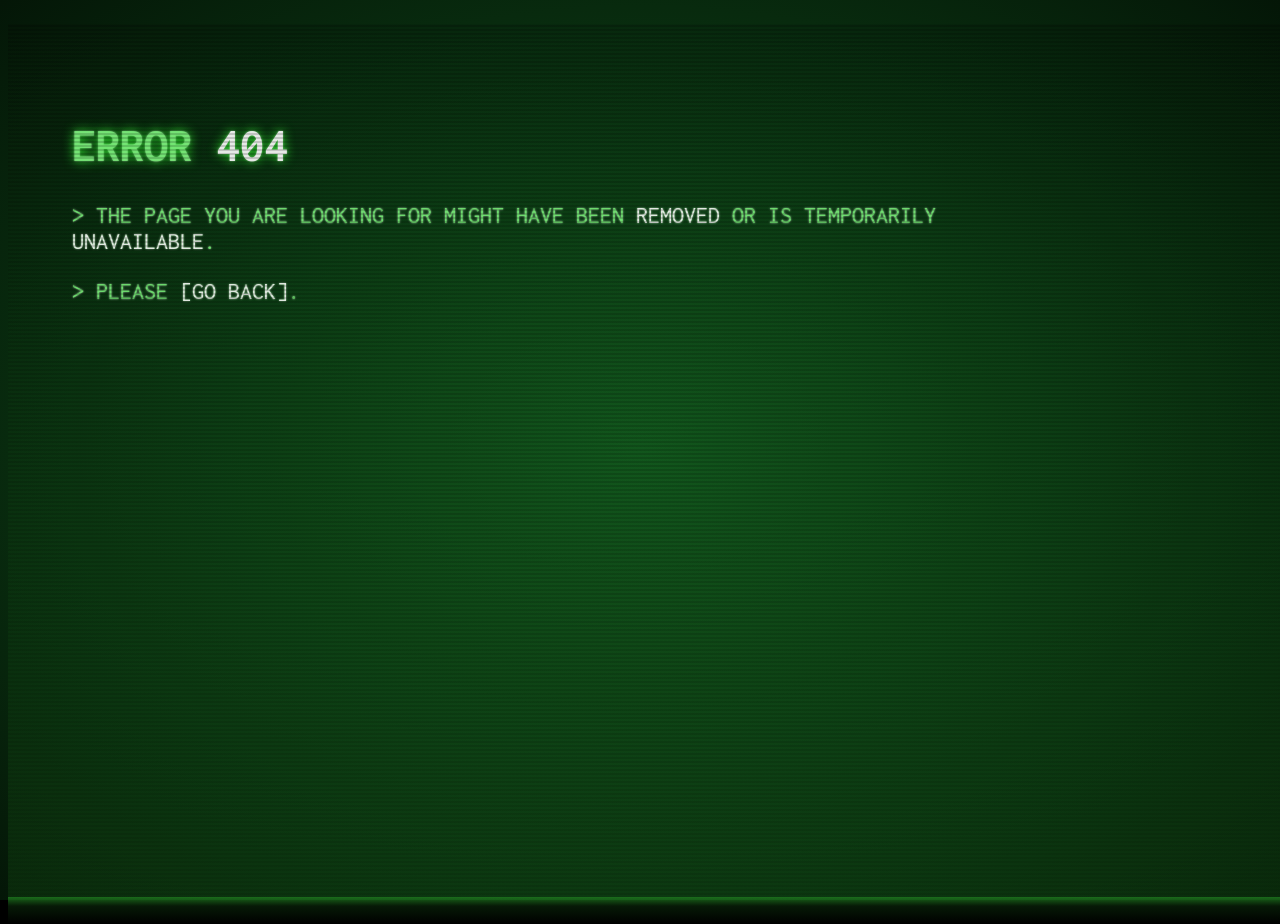
<file: incomplete.html>
<!DOCTYPE html>
<html>
<head>
  <link rel="shortcut icon" href="images/favicom.png">
  <script src= 
"https://ajax.googleapis.com/ajax/libs/jquery/3.2.1/jquery.min.js"> 
    </script> 
<style>

@import 'https://fonts.googleapis.com/css?family=Inconsolata';

html {
  min-height: 100%;
}

body {
  box-sizing: border-box;
  height: 100%;
  background-color: #000000;
  background-image: radial-gradient(#11581E, #041607), url("https://media.giphy.com/media/oEI9uBYSzLpBK/giphy.gif");
  background-repeat: no-repeat;
  background-size: cover;
  font-family: 'Inconsolata', Helvetica, sans-serif;
  font-size: 1.5rem;
  color: rgba(128, 255, 128, 0.8);
  text-shadow:
      0 0 1ex rgba(51, 255, 51, 1),
      0 0 2px rgba(255, 255, 255, 0.8);
}

.noise {
  pointer-events: none;
  position: absolute;
  width: 100%;
  height: 100%;
  background-image: url("https://media.giphy.com/media/oEI9uBYSzLpBK/giphy.gif");
  background-repeat: no-repeat;
  background-size: cover;
  z-index: -1;
  opacity: .02;
}

.overlay {
  pointer-events: none;
  position: absolute;
  width: 100%;
  height: 100%;
  background:
      repeating-linear-gradient(
      180deg,
      rgba(0, 0, 0, 0) 0,
      rgba(0, 0, 0, 0.3) 50%,
      rgba(0, 0, 0, 0) 100%);
  background-size: auto 4px;
  z-index: 1;
}

.overlay::before {
  content: "";
  pointer-events: none;
  position: absolute;
  display: block;
  top: 0;
  left: 0;
  right: 0;
  bottom: 0;
  width: 100%;
  height: 100%;
  background-image: linear-gradient(
      0deg,
      transparent 0%,
      rgba(32, 128, 32, 0.2) 2%,
      rgba(32, 128, 32, 0.8) 3%,
      rgba(32, 128, 32, 0.2) 3%,
      transparent 100%);
  background-repeat: no-repeat;
  animation: scan 7.5s linear 0s infinite;
}

@keyframes scan {
  0%        { background-position: 0 -100vh; }
  35%, 100% { background-position: 0 100vh; }
}

.terminal {
  box-sizing: inherit;
  position: absolute;
  height: 100%;
  width: 1000px;
  max-width: 100%;
  padding: 4rem;
  text-transform: uppercase;
}

.output {
  color: rgba(128, 255, 128, 0.8);
  text-shadow:
      0 0 1px rgba(51, 255, 51, 0.4),
      0 0 2px rgba(255, 255, 255, 0.8);
}

.output::before {
  content: "> ";
}

/*
.input {
  color: rgba(192, 255, 192, 0.8);
  text-shadow:
      0 0 1px rgba(51, 255, 51, 0.4),
      0 0 2px rgba(255, 255, 255, 0.8);
}

.input::before {
  content: "$ ";
}
*/

a {
  color: #fff;
  text-decoration: none;
}

a::before {
  content: "[";
}

a::after {
  content: "]";
}

.errorcode {
  color: white;
}
</style>
</head>
<body>
  <div class="noise"></div>
  <div class="overlay"></div>
  <div class="terminal">
    <h1>Error <span class="errorcode">404</span></h1>

    <p class="output">The page you are looking for might have been <span class="errorcode">removed</span> or is temporarily <span class="errorcode">unavailable</span>.</p>
    <p class="output">Please <a href="index.html">go back</a>.</p>
    
  </div>
<div> 

    <p id="gfg"></p> 

</div> 
</body>
</html>
</file>
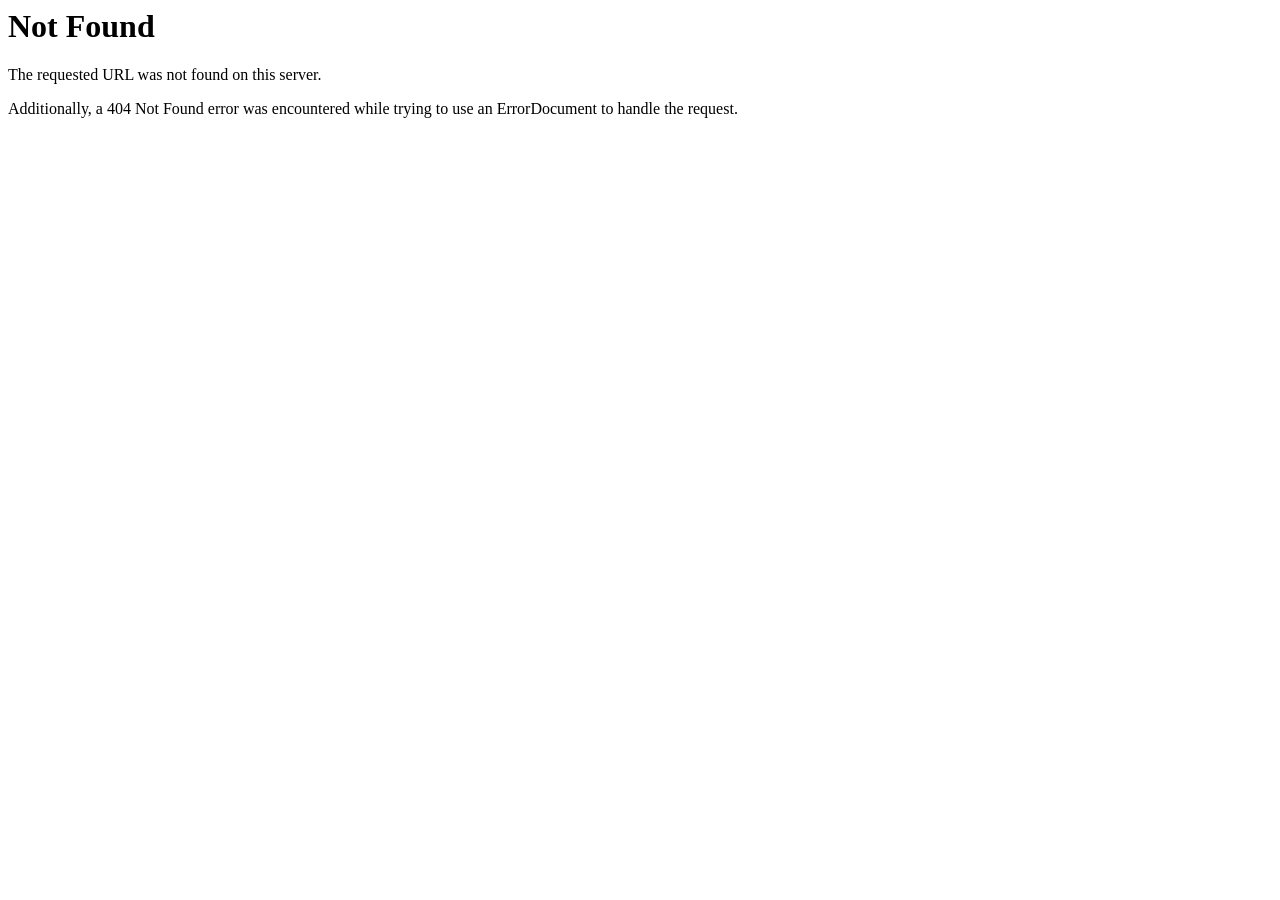
<file: css/AjaxLoader.html>
<!DOCTYPE HTML PUBLIC "-//IETF//DTD HTML 2.0//EN">
<html><head>
<title>404 Not Found</title>
</head><body>
<h1>Not Found</h1>
<p>The requested URL was not found on this server.</p>
<p>Additionally, a 404 Not Found
error was encountered while trying to use an ErrorDocument to handle the request.</p>
</body></html>
</file>
